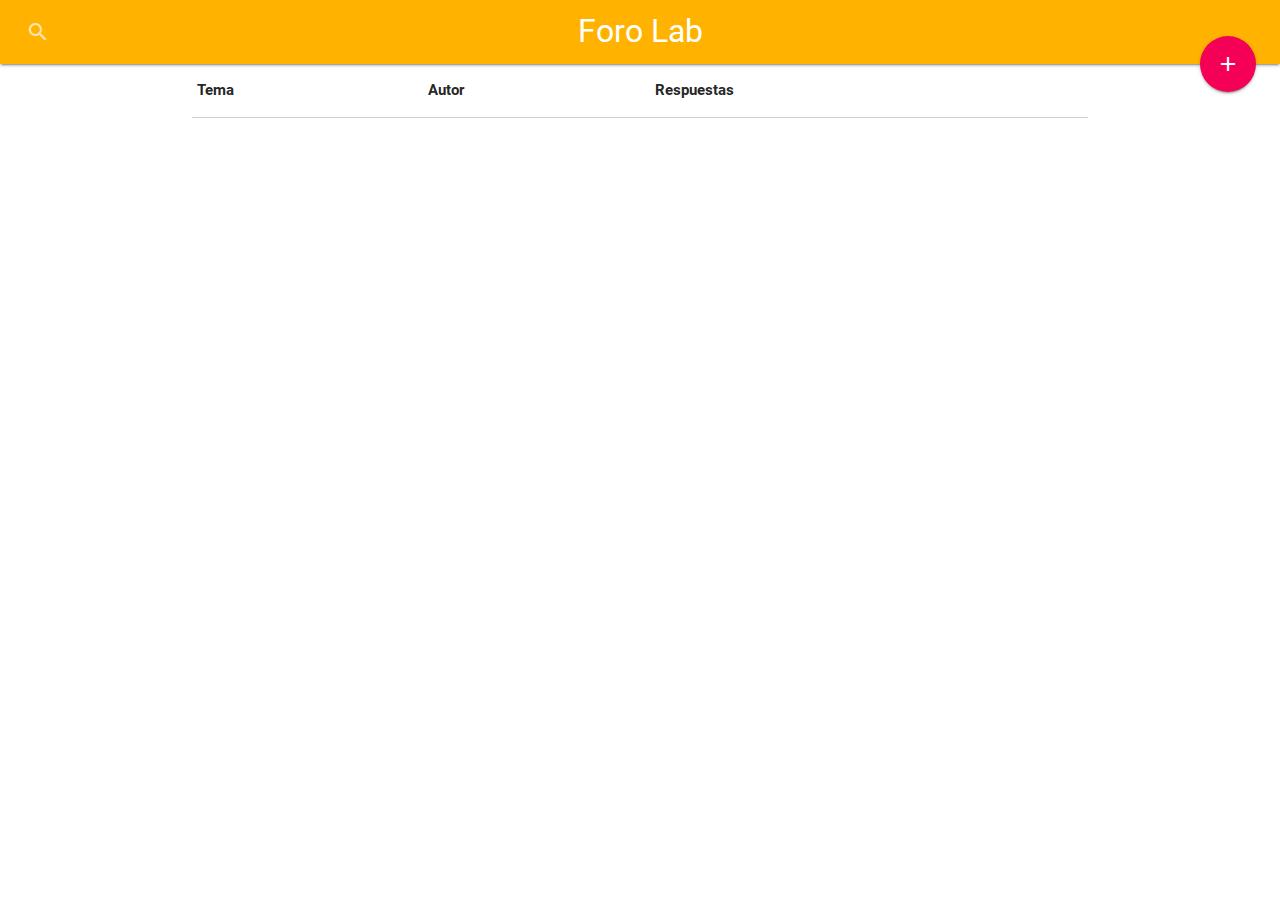
<file: index.html>
<!-- mostrar en este HTML los TOPICS de /topics -->

<!DOCTYPE html>
<html lang="es">
  <head>
    <meta charset="utf-8">
    <meta name="viewport" content="width=device-width, initial-scale=1.0"/>
    <meta http-equiv="X-UA-Compatible" content="IE=edge">
    <title>FORO</title>
    <link href="http://fonts.googleapis.com/icon?family=Material+Icons" rel="stylesheet">
  	<link rel="stylesheet" href="css/materialize.min.css">
  </head>
  <body>
    <nav>
      <div class="nav-wrapper amber darken-1 row">
        <a href="#" class="brand-logo center valign-wrapper">
  				Foro Lab
  			</a>
        <div class="nav-wrapper col s3 ">
          <form id="busqueda">
            <div class="input-field" >
              <input id="buscar" type="search" required>
              <label class="label-icon" for="search"><i class="material-icons">search</i></label>
              <i class="material-icons">close</i>
            </div>
          </form>
        </div>
  			<a class="btn-floating btn-large halfway-fab waves-effect waves-light pink accent-3" href="#modal1">
          <i class="material-icons">add</i>
        </a>
      </div>
    </nav>

    <table class="bordered container">
      <thead>
        <th>Tema</th>
        <th>Autor</th>
        <th>Respuestas</th>
      </thead>
      <tbody id="lista-temas"></tbody>
    </table>

    <!-- Modal Agregar Tema -->
    <div id="modal1" class="modal">
      <form id="formulario">
        <div class="modal-content">
          <h4>Nuevo tema</h4>
          <br>
          <div class="input-field">
            <input id="texto-autor" type="text" class="validate">
            <label for="autor">Autor</label>
          </div>
          <div class="input-field">
            <input id="texto-mensaje" type="text" class="validate">
            <label for="mensaje">Mensaje</label>
          </div>
        </div>
        <div class="modal-footer">
          <a href="#!" class="modal-action modal-close waves-effect waves-light btn" id="agregar-btn">Agregar</a>
        </div>
      </form>
    </div>


    <!-- jQuery -->
    <script src="https://code.jquery.com/jquery-3.2.1.js" integrity="sha256-DZAnKJ/6XZ9si04Hgrsxu/8s717jcIzLy3oi35EouyE=" crossorigin="anonymous"></script>
    <script src="js/materialize.min.js"></script>
    <script src="js/functions.js"></script>
    <script src="js/main.js"></script>

  </body>
</html>
</file>
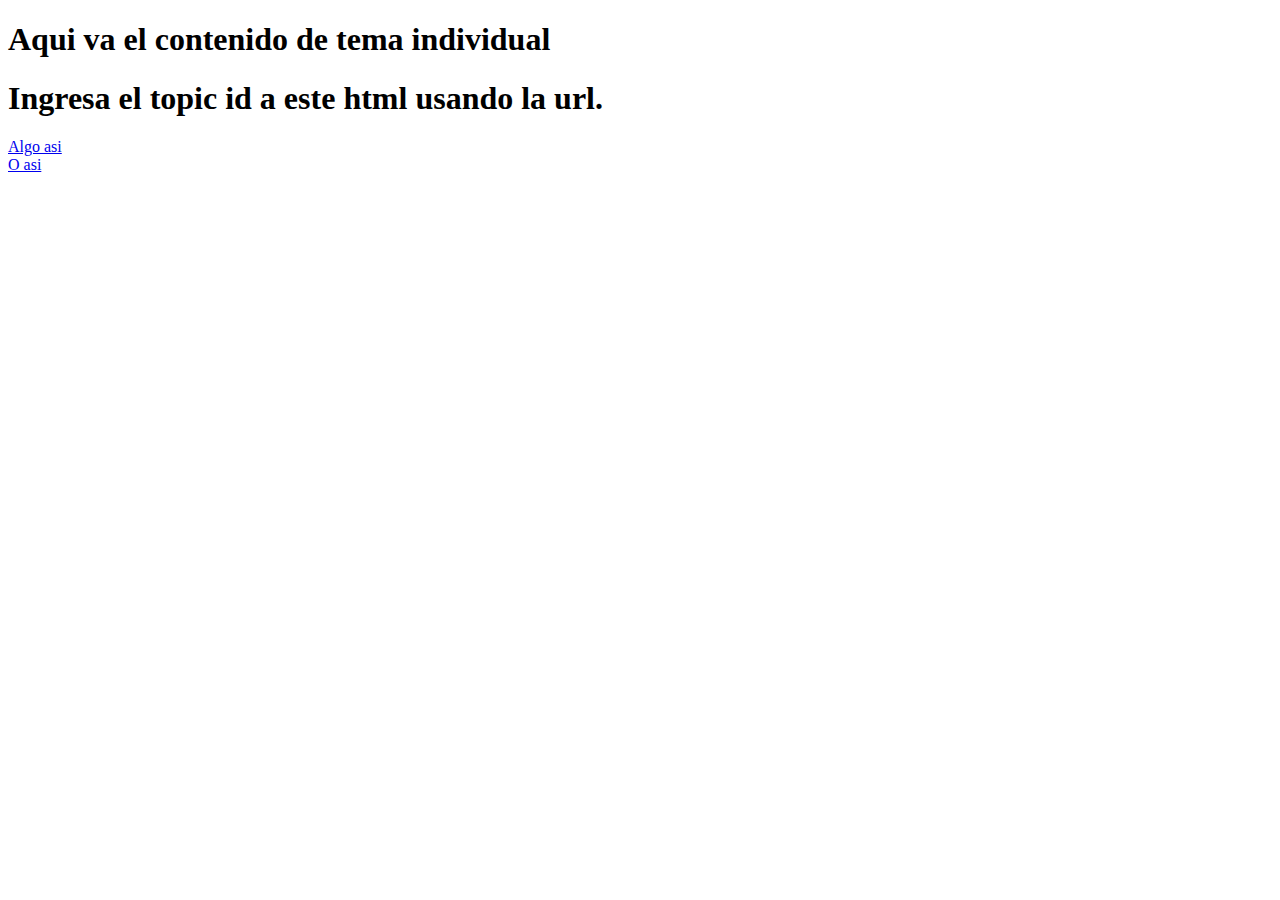
<file: verTopic.html>
<!-- Mostrar en este HTML las respuestas de cada topic -->

<!DOCTYPE html>
<html>
  <head>
    <meta charset="utf-8">
    <title></title>
  </head>
  <body>

    <h1>Aqui va el contenido de tema individual</h1>
    <!-- Borar cuando se entienda como pasar info con topic id-->
    <h1>Ingresa el topic id a este html usando la url.</h1>
    <a href='verTopic.html?topic_id=2'>Algo asi</a><br/>
    <a href='verTopic.html?topic_id=1'>O asi</a>
    <!-- Borar cuando se entienda como pasar info con topic id-->
    
     <!-- jQuery -->
    <script src="https://code.jquery.com/jquery-3.2.1.js" integrity="sha256-DZAnKJ/6XZ9si04Hgrsxu/8s717jcIzLy3oi35EouyE=" crossorigin="anonymous"></script>


    <script src="js/functions.js"></script>
    <script src="js/verTopic.js"></script>
  </body>
</html>
</file>
